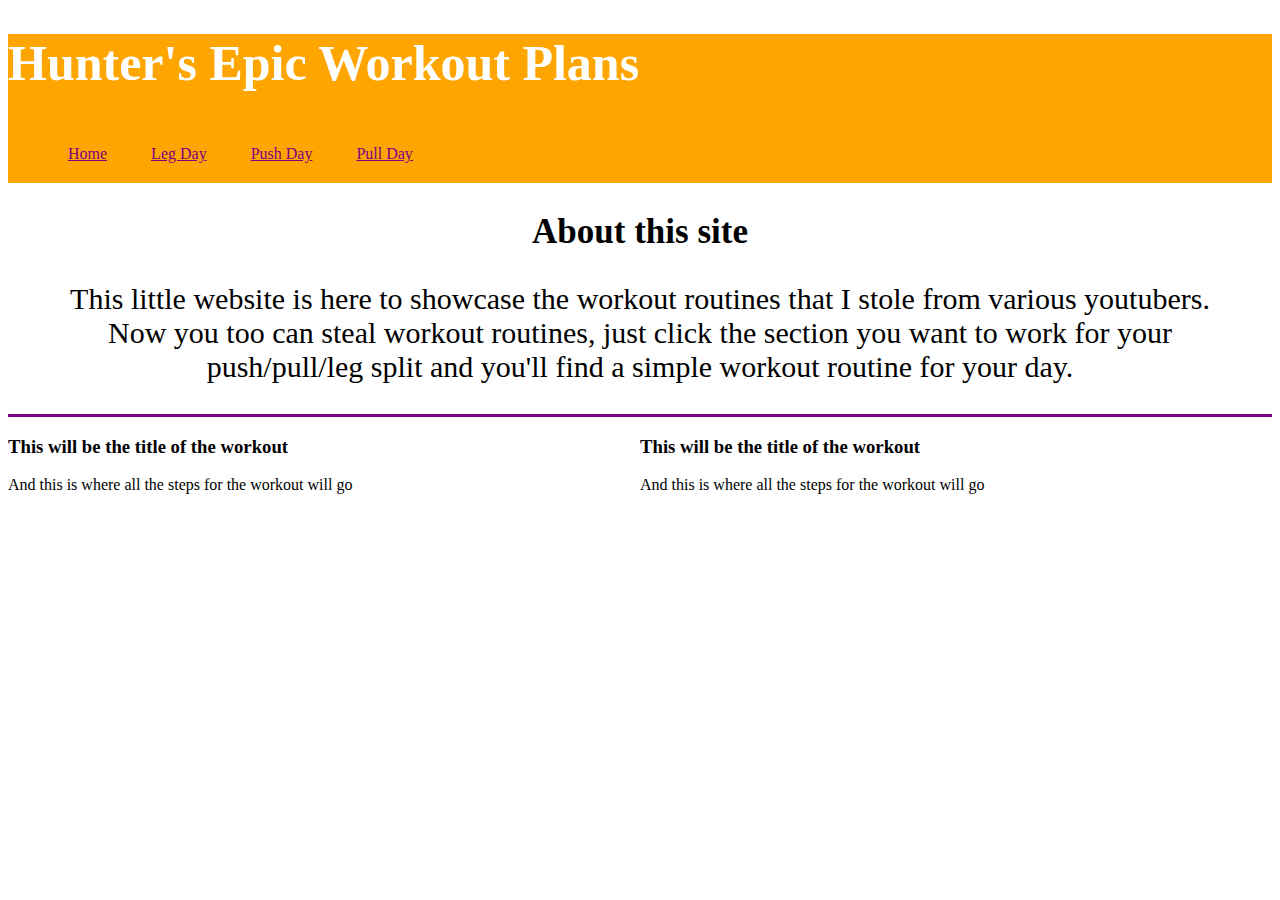
<file: index.html>
<!DOCTYPE html>
<!--
To change this license header, choose License Headers in Project Properties.
To change this template file, choose Tools | Templates
and open the template in the editor.
-->
<html>
    <head>
        <title>Workout Plan</title>
        <link rel="stylesheet" href="css/style.css">
    </head>
    <body>
        <header id="top" class="main-header">
            <h1>Hunter's Epic Workout Plans</h1>
        <nav>
            <ul>
                <li><a href="#">Home</a></li>
                <li><a href="leg/leg.html">Leg Day</a></li>
                <li><a href="push/push.html">Push Day</a></li>
                <li><a href="pull/pull.html">Pull Day</a></li>
            </ul>
        </nav>
        </header>
        <div>
            <section class="page-description b-border">
                <h2>About this site</h2>
                <p>This little website is here to showcase the workout routines that I stole from various youtubers. Now you too can steal workout routines, just
                click the section you want to work for your push/pull/leg split and you'll find a simple workout routine for your day.</p>
            </section>
        </div>
        <div class="row">
            <div class="column">
                <h3>This will be the title of the workout</h3>
                <p>And this is where all the steps for the workout will go</p>
            </div>
               
            <div class="column">
                <h3>This will be the title of the workout</h3>
                <p>And this is where all the steps for the workout will go</p>
            </div>
        </div>
    </body>
</html>
</file>
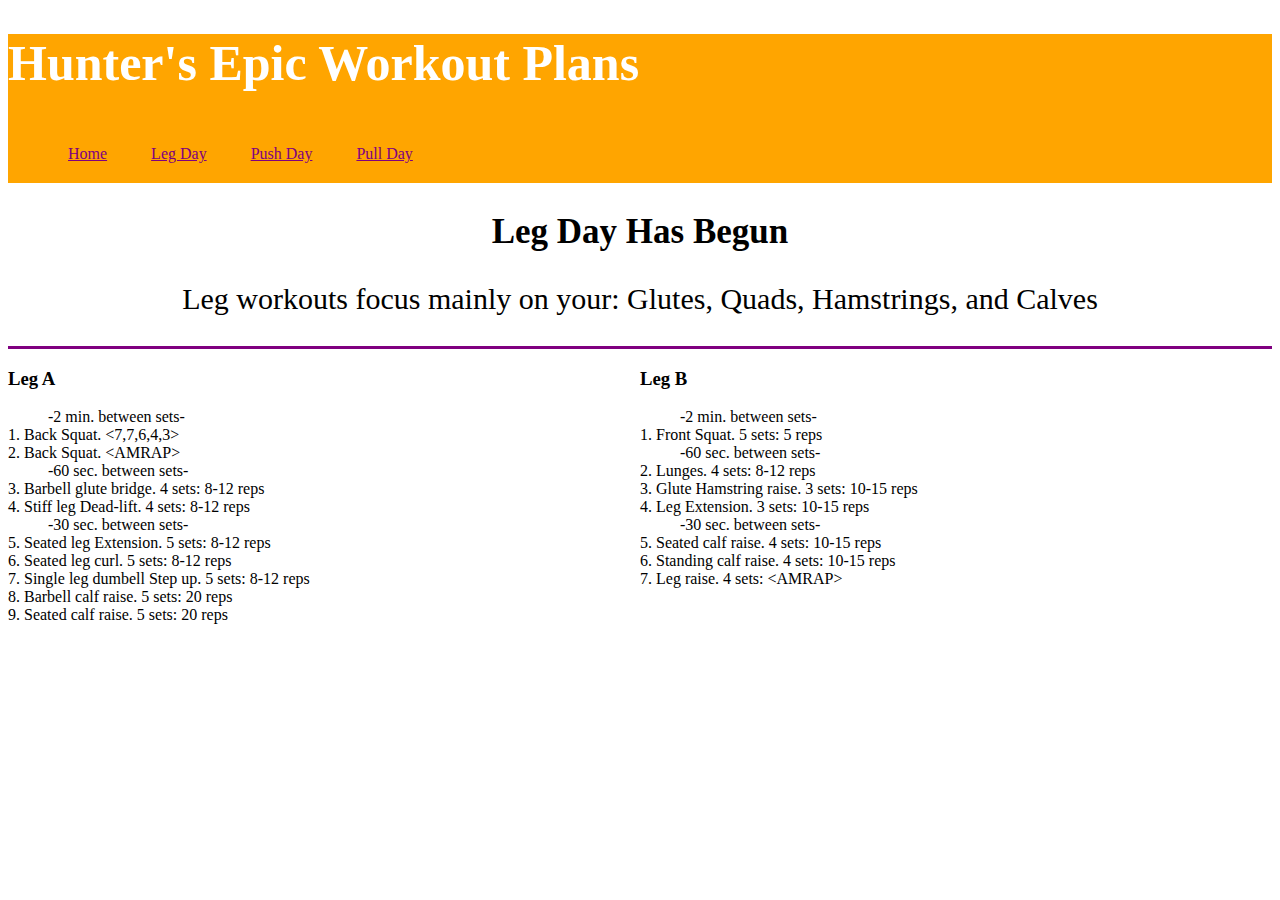
<file: leg/leg.html>
<!DOCTYPE html>
<!--
To change this license header, choose License Headers in Project Properties.
To change this template file, choose Tools | Templates
and open the template in the editor.
-->
<html>
    <head>
        <title>Workout Plan</title>
        <link rel="stylesheet" href="../css/style.css">
    </head>
    <body>
        <header id="top" class="main-header">
            <h1>Hunter's Epic Workout Plans</h1>
        <nav>
            <ul>
                <li><a href="../index.html">Home</a></li>
                <li><a href="#">Leg Day</a></li>
                <li><a href="../push/push.html">Push Day</a></li>
                <li><a href="../pull/pull.html">Pull Day</a></li>
            </ul>
        </nav>
        </header>
        
        <section class="page-description b-border">
            <h2>Leg Day Has Begun</h2>
            <p>Leg workouts focus mainly on your: Glutes, Quads, Hamstrings, and Calves</p>
        </section>
        <div>
            <div class="row">
            <div class="column">
                <h3>Leg A</h3>
                <dl>
                    <dd>-2 min. between sets-</dd>
                    <dt>1. Back Squat. &lt;7,7,6,4,3&gt;</dt>
                    <dt>2. Back Squat. &lt;AMRAP&gt;</dt>
                    <dd>-60 sec. between sets-</dd>
                    <dt>3. Barbell glute bridge. 4 sets: 8-12 reps</dt>
                    <dt>4. Stiff leg Dead-lift. 4 sets: 8-12 reps</dt>
                    <dd>-30 sec. between sets-</dd>
                    <dt>5. Seated leg Extension. 5 sets: 8-12 reps</dt>
                    <dt>6. Seated leg curl. 5 sets: 8-12 reps</dt>
                    <dt>7. Single leg dumbell Step up. 5 sets: 8-12 reps</dt>
                    <dt>8. Barbell calf raise. 5 sets: 20 reps</dt>
                    <dt>9. Seated calf raise. 5 sets: 20 reps</dt>
                </dl>
            </div>
               
            <div class="column">
                <h3>Leg B</h3>
                <dl>
                    <dd>-2 min. between sets-</dd>
                    <dt>1. Front Squat. 5 sets: 5 reps</dt>
                    <dd>-60 sec. between sets-</dd>
                    <dt>2. Lunges. 4 sets: 8-12 reps</dt>
                    <dt>3. Glute Hamstring raise. 3 sets: 10-15 reps</dt>
                    <dt>4. Leg Extension. 3 sets: 10-15 reps</dt>
                    <dd>-30 sec. between sets-</dd>
                    <dt>5. Seated calf raise. 4 sets: 10-15 reps</dt>
                    <dt>6. Standing calf raise. 4 sets: 10-15 reps</dt>
                    <dt>7. Leg raise. 4 sets: &lt;AMRAP&gt;</dt>
                </dl>
            </div>
        </div>
        </div>
    </body>
</html>
</file>
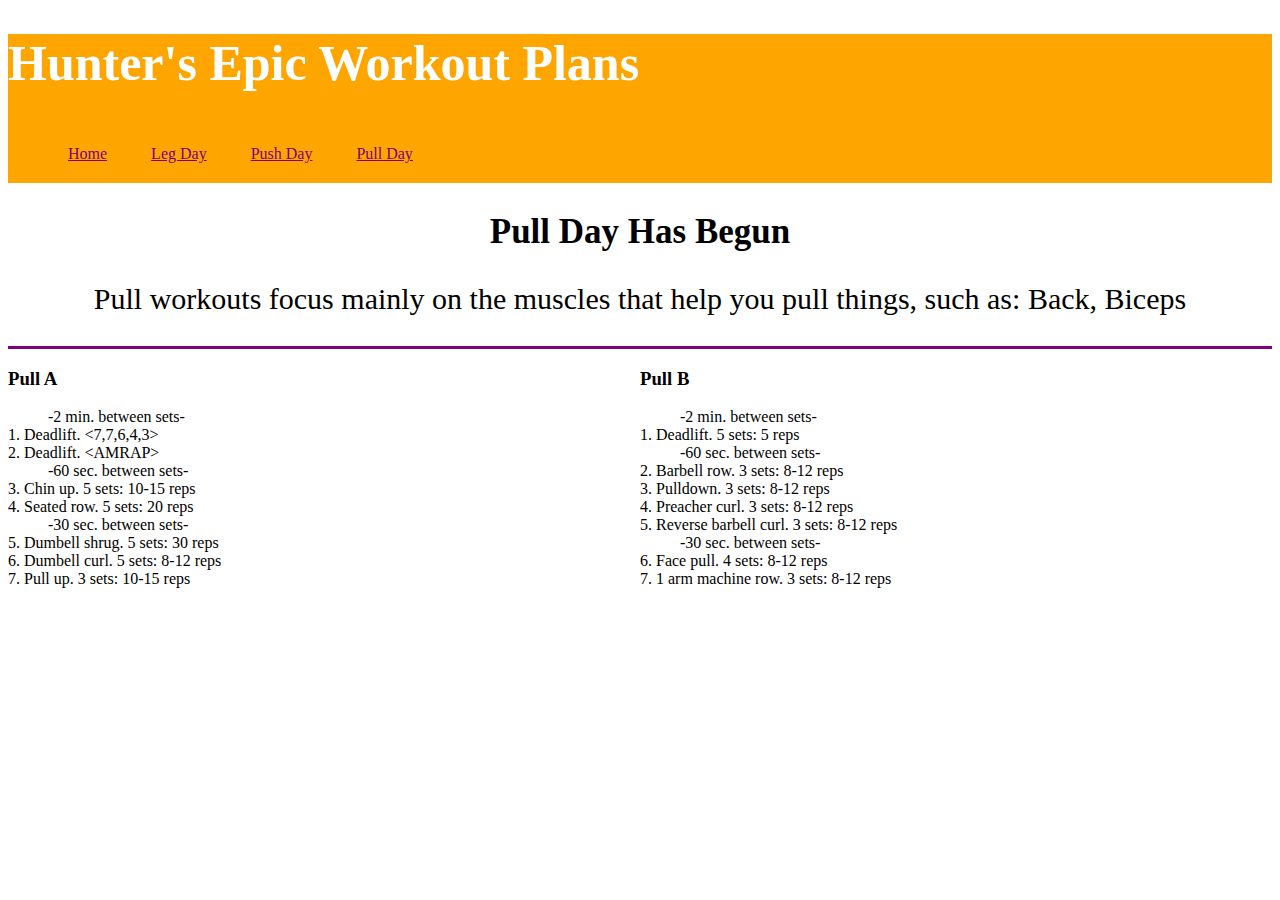
<file: pull/pull.html>
<!DOCTYPE html>
<!--
To change this license header, choose License Headers in Project Properties.
To change this template file, choose Tools | Templates
and open the template in the editor.
-->
<html>
    <head>
        <title>Workout Plan</title>
        <link rel="stylesheet" href="../css/style.css">
    </head>
    <body>
        <header id="top" class="main-header">
            <h1>Hunter's Epic Workout Plans</h1>
        <nav>
            <ul>
                <li><a href="../index.html">Home</a></li>
                <li><a href="../leg/leg.html">Leg Day</a></li>
                <li><a href="../push/push.html">Push Day</a></li>
                <li><a href="#">Pull Day</a></li>
            </ul>
        </nav>
        </header>
        
        <section class="page-description b-border">
            <h2>Pull Day Has Begun</h2>
            <p>Pull workouts focus mainly on the muscles that help you pull things, such as: Back, Biceps</p>
        </section>
        <div>
            <div class="row">
            <div class="column">
                <h3>Pull A</h3>
                <dl>
                    <dd>-2 min. between sets-</dd>
                    <dt>1. Deadlift. &lt;7,7,6,4,3&gt;</dt>
                    <dt>2. Deadlift. &lt;AMRAP&gt;</dt>
                    <dd>-60 sec. between sets-</dd>
                    <dt>3. Chin up. 5 sets: 10-15 reps</dt>
                    <dt>4. Seated row. 5 sets: 20 reps</dt>
                    <dd>-30 sec. between sets-</dd>
                    <dt>5. Dumbell shrug. 5 sets: 30 reps</dt>
                    <dt>6. Dumbell curl. 5 sets: 8-12 reps</dt>
                    <dt>7. Pull up. 3 sets: 10-15 reps</dt>
                </dl>
            </div>
               
            <div class="column">
                <h3>Pull B</h3>
                <dl>
                    <dd>-2 min. between sets-</dd>
                    <dt>1. Deadlift. 5 sets: 5 reps</dt>
                    <dd>-60 sec. between sets-</dd>
                    <dt>2. Barbell row. 3 sets: 8-12 reps</dt>
                    <dt>3. Pulldown. 3 sets: 8-12 reps</dt>
                    <dt>4. Preacher curl. 3 sets: 8-12 reps</dt>
                    <dt>5. Reverse barbell curl. 3 sets: 8-12 reps</dt>
                    <dd>-30 sec. between sets-</dd>
                    <dt>6. Face pull. 4 sets: 8-12 reps</dt>
                    <dt>7. 1 arm machine row. 3 sets: 8-12 reps</dt>
                </dl>
            </div>
        </div>
        </div>
    </body>
</html>
</file>
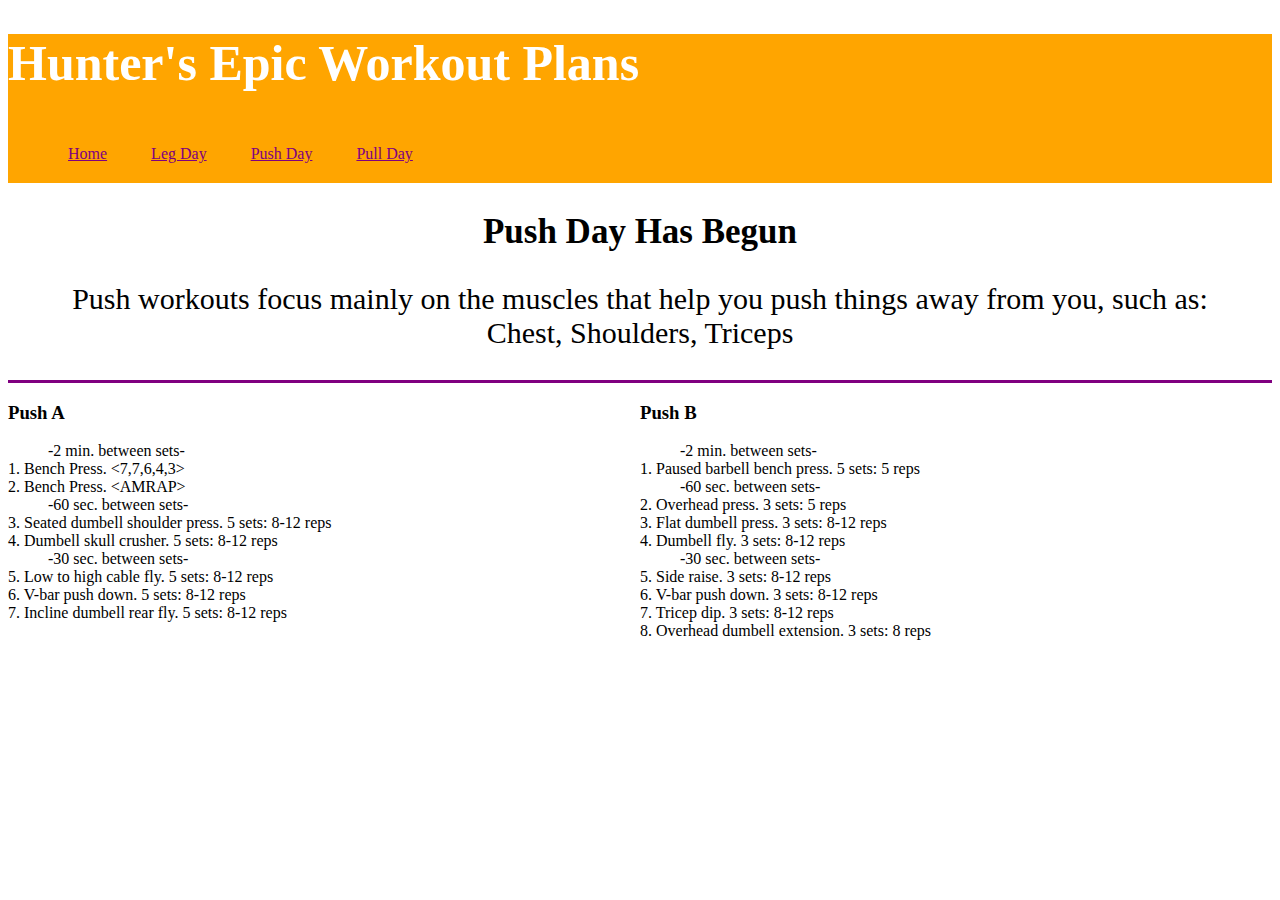
<file: push/push.html>
<!DOCTYPE html>
<!--
To change this license header, choose License Headers in Project Properties.
To change this template file, choose Tools | Templates
and open the template in the editor.
-->
<html>
    <head>
        <title>Workout Plan</title>
        <link rel="stylesheet" href="../css/style.css">
    </head>
    <body>
        <header id="top" class="main-header">
            <h1>Hunter's Epic Workout Plans</h1>
        <nav>
            <ul>
                <li><a href="../index.html">Home</a></li>
                <li><a href="../leg/leg.html">Leg Day</a></li>
                <li><a href="#">Push Day</a></li>
                <li><a href="../pull/pull.html">Pull Day</a></li>
            </ul>
        </nav>
        </header>
        
        <section class="page-description b-border">
            <h2>Push Day Has Begun</h2>
            <p>Push workouts focus mainly on the muscles that help you push things away from you, such as: Chest, Shoulders, Triceps</p>
        </section>
        <div>
            <div class="row">
            <div class="column">
                <h3>Push A</h3>
                <dl>
                    <dd>-2 min. between sets-</dd>
                    <dt>1. Bench Press. &lt;7,7,6,4,3&gt;</dt>
                    <dt>2. Bench Press. &lt;AMRAP&gt;</dt>
                    <dd>-60 sec. between sets-</dd>
                    <dt>3. Seated dumbell shoulder press. 5 sets: 8-12 reps</dt>
                    <dt>4. Dumbell skull crusher. 5 sets: 8-12 reps</dt>
                    <dd>-30 sec. between sets-</dd>
                    <dt>5. Low to high cable fly. 5 sets: 8-12 reps</dt>
                    <dt>6. V-bar push down. 5 sets: 8-12 reps</dt>
                    <dt>7. Incline dumbell rear fly. 5 sets: 8-12 reps</dt>
                </dl>
            </div>
               
            <div class="column">
                <h3>Push B</h3>
                <dl>
                    <dd>-2 min. between sets-</dd>
                    <dt>1. Paused barbell bench press. 5 sets: 5 reps</dt>
                    <dd>-60 sec. between sets-</dd>
                    <dt>2. Overhead press. 3 sets: 5 reps</dt>
                    <dt>3. Flat dumbell press. 3 sets: 8-12 reps</dt>
                    <dt>4. Dumbell fly. 3 sets: 8-12 reps</dt>
                    <dd>-30 sec. between sets-</dd>
                    <dt>5. Side raise. 3 sets: 8-12 reps</dt>
                    <dt>6. V-bar push down. 3 sets: 8-12 reps</dt>
                    <dt>7. Tricep dip. 3 sets: 8-12 reps</dt>
                    <dt>8. Overhead dumbell extension. 3 sets: 8 reps</dt>
                </dl>
            </div>
        </div>
        </div>
    </body>
</html>
</file>
<file: css/style.css>
.main-header {
    background-color: orange;
}


ul > li {
    display: inline-block;
    margin: 20px;
    zoom: 1;
}

h1 {
    font-size: 50px;
    color: white;
}

h2 {
    text-align: center;
    font-weight: bold;
    font-size: 35px;
}

a:link {
    color: purple;
}

a:hover {
    color: forestgreen;
}

.page-description {
    text-align: center;
    p {
     font-size: 30px;
     padding-left: 50px;
     padding-right: 50px;
    }
}

.b-border {
    border-bottom: solid purple 3px;
}

.column {
    float: left;
    width: 50%;
}

.row:column {
    content: "";
    display: table;
    clear: both;
}
</file>
